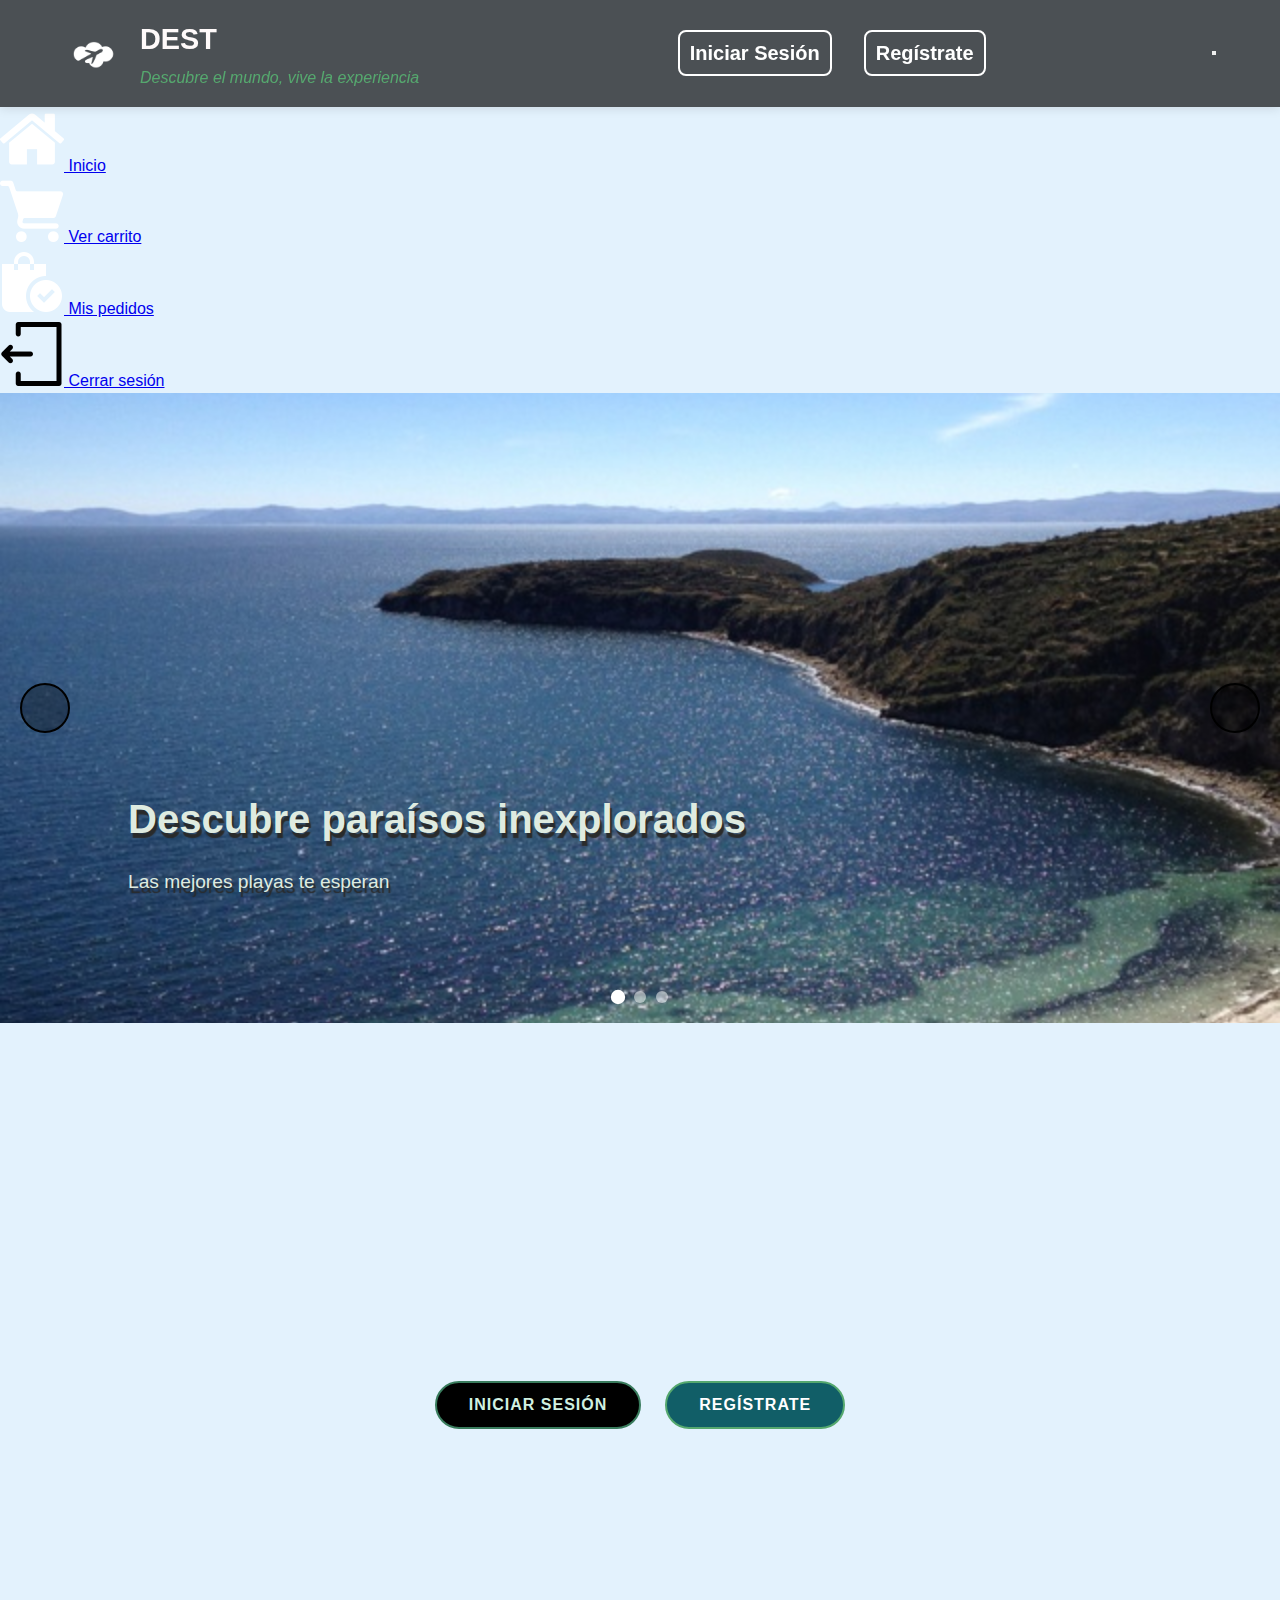
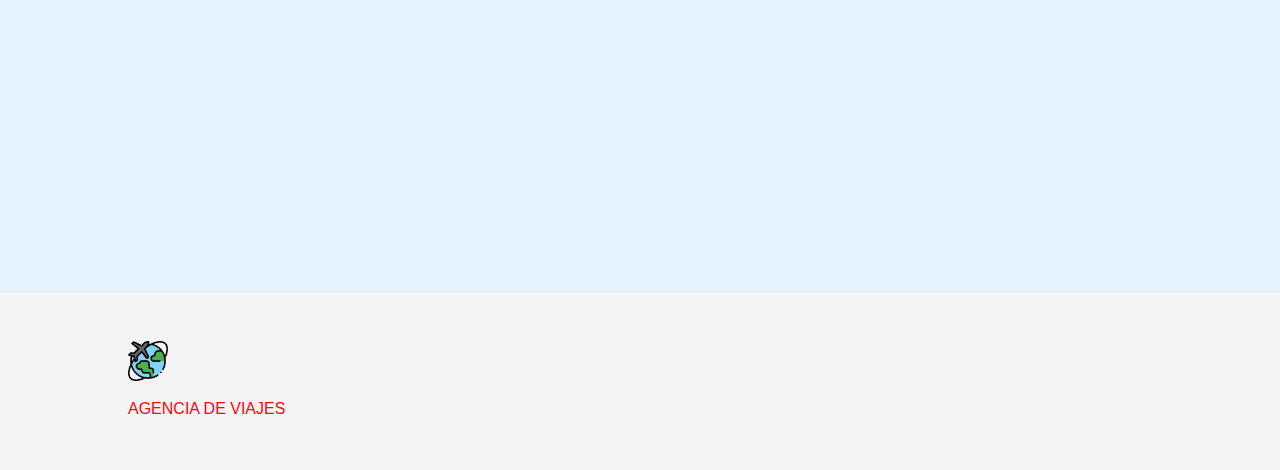
<file: index.html>
<!DOCTYPE html>
<html lang="en">

<head>
    <meta charset="UTF-8">
    <meta name="viewport" content="width=device-width, initial-scale=1.0">
    <title>Agencia de Turismo</title>
    <link rel="stylesheet" href="static/css/global.css">
    <link rel="stylesheet" href="static/css/styles.css">
    <script src="static/js/index.js"></script>
    <script src="static/js/menu.js"></script>
    <script src="static/js/menu-hamburguesa.js"></script>
    <link rel="icon" href="static/img/logo.png" type="image/x-icon">
</head>

<body>

    <header>
        <div class="logo-container">
            <img src="static/img/logo.png" alt="Logo" class="logo">
            <div class="slogan">
                <h1> DEST </h1>
                <p>Descubre el mundo, vive la experiencia</p>
            </div>
        </div>
        <nav>
            <ul id="nav-menu">
                <!-- Este contenido será reemplazado por JavaScript -->
            </ul>
        </nav>

        <!-- Botón Hamburguesa -->
        <button class="boton-hamburguesa" onclick="toggleMenu()">
            <div class="linea-hamburguesa"></div>
            <div class="linea-hamburguesa"></div>
            <div class="linea-hamburguesa"></div>
        </button>
    </header>


    <!-- Overlay para cerrar menú -->
    <div class="overlay-menu" onclick="cerrarMenu()"></div>

    <!-- Menú Móvil -->
    <div class="menu-movil">
        <ul>
            <li><a href="pages/productos.html"><img src="../static/img/encabezado-logueado/home.png" alt="home">
                    Inicio</a></li>
            <li><a href="pages/carrito.html"><img src="../static/img/encabezado-logueado/grocery-store.png"
                        alt="carrito"> Ver carrito</a></li>
            <li><a href="pages/ver-pedidos.html"><img src="../static/img/encabezado-logueado/bolsa-de-la-compra.png"
                        alt="pedidos"> Mis pedidos</a></li>
            <li><a class="cerrar-sesion" href="../index.html"><img src="../static/img/encabezado-logueado/salida.png"
                        alt="salir"> Cerrar sesión</a></li>
        </ul>
    </div>

    <!-- INDEX INVITADO -->
    <main>
        <section class="hero">
            <div class="slider-container">
                <div class="slider">
                    <div class="slide active">
                        <img src="static/img/Isla del Sol.jpg" alt="Playa paradisíaca">
                        <div class="slide-content">
                            <h2>Descubre paraísos inexplorados</h2>
                            <p>Las mejores playas te esperan</p>
                        </div>
                    </div>
                    <div class="slide">
                        <img src="static/img/descarga (27).jpg" Montañas majestuosas">
                        <div class="slide-content">
                            <h2>Aventuras en la montaña</h2>
                            <p>Explora paisajes impresionantes</p>
                        </div>
                    </div>
                    <div class="slide">
                        <img src="static/img/descarga (28).jpg" alt="Ciudad histórica">
                        <div class="slide-content">
                            <h2>Ciudades con historia</h2>
                            <p>Cultura y tradición en cada rincón</p>
                        </div>
                    </div>
                </div>
                <button class="slider-btn prev-btn"><i class="fas fa-chevron-left"></i></button>
                <button class="slider-btn next-btn"><i class="fas fa-chevron-right"></i></button>
                <div class="slider-dots">
                    <span class="dot active" data-index="0"></span>
                    <span class="dot" data-index="1"></span>
                    <span class="dot" data-index="2"></span>
                </div>
            </div>
        </section>

        <section class="welcome">
            <div class="welcome-content">
                <h2 class="section-title">Bienvenido a DEST la mejor agencia de viajes!! </h2>
                <p class="description">
                    En - nos dedicamos a crear experiencias de viaje inolvidables. Nuestro sistema
                    te permite planificar tus vacaciones de manera sencilla y personalizada, con acceso a los
                    mejores destinos, hoteles y actividades alrededor del mundo. Nuestro equipo de expertos
                    está listo para ayudarte a diseñar el viaje de tus sueños.
                </p>
                <div class="auth-buttons">
                    <button class="btn login-btn">Iniciar Sesión</button>
                    <button class="btn register-btn">Regístrate</button>
                </div>
            </div>
        </section>

        <!-- 12
        Panel exclusivo para usuarios
        <section id="panel-usuario" class="rol-section" style="display: none;">
            <h2>¡Hola viajero!</h2>
            <p>Podés ver tus pedidos, seguir explorando productos o planificar tu próxima aventura.</p>
        </section>

        Panel exclusivo para jefe de ventas
        <section id="panel-jefe" class="rol-section" style="display: none;">
            <h2>Panel de Jefe de Ventas</h2>
            <p>Desde aquí podés cargar productos nuevos, revisar pedidos y administrar tu cuenta.</p>
        </section> -->


        <section class="features">
            <div class="feature">
                <img src="static/img/tarjetas/viajar (1).png" alt="">
                <i class="fas fa-map-marked-alt"></i>
                <h3>Destinos Exclusivos</h3>
                <p>Accede a los lugares más increíbles del planeta.</p>
            </div>
            <div class="feature">
                <img src="static/img/tarjetas/mejor-precio (1).png" alt="">
                <i class="fas fa-percent"></i>
                <h3>Mejores Precios</h3>
                <p>Garantizamos las tarifas más competitivas.</p>
            </div>
            <div class="feature">
                <img src="static/img/tarjetas/servicio-al-cliente (1).png" alt="">
                <i class="fas fa-headset"></i>
                <h3>Atención 24/7</h3>
                <p>Estamos para ayudarte en cualquier momento.</p>
            </div>
        </section>
    </main>

    <footer>
        <div class="footer-content">
            <div class="footer-logo">
                <img src="static/img/tarjetas/viajar (1).png" alt="Logo" class="logo-small">
                <p>AGENCIA DE VIAJES </p>
            </div>

        </div>
    </footer>

    <!-- Modal de inicio de sesión -->
    <div class="modal" id="login-modal">
        <div class="modal-content">
            <span class="close-modal">&times;</span>
            <h2>Iniciar Sesión</h2>
            <form class="auth-form">
                <div class="form-group">
                    <label for="email">Correo electrónico</label>
                    <input type="email" id="email" required>
                </div>
                <div class="form-group">
                    <label for="password">Contraseña</label>
                    <input type="password" id="password" required>
                </div>
                <button type="submit" class="btn submit-btn">Entrar</button>
                <p class="form-footer">¿No tienes cuenta? <a href="#" id="show-register">Regístrate</a></p>
            </form>
        </div>
    </div>

    <!-- Modal de registro -->
    <div class="modal" id="register-modal">
        <div class="modal-content">
            <span class="close-modal">&times;</span>
            <h2>Crear Cuenta</h2>
            <form class="auth-form">
                <div class="form-group">
                    <label for="reg-name">Nombre completo</label>
                    <input type="text" id="reg-name" required>
                </div>
                <div class="form-group">
                    <label for="reg-email">Correo electrónico</label>
                    <input type="email" id="reg-email" required>
                </div>
                <div class="form-group">
                    <label for="reg-password">Contraseña</label>
                    <input type="password" id="reg-password" required>
                </div>
                <div class="form-group">
                    <label for="reg-confirm">Confirmar contraseña</label>
                    <input type="password" id="reg-confirm" required>
                </div>
                <button type="submit" class="btn submit-btn">Registrarse</button>
                <p class="form-footer">¿Ya tienes cuenta? <a href="#" id="show-login">Inicia sesión</a></p>
            </form>
        </div>
    </div>

    <script src="static/js/index.js"></script>


</body>

</html>
</file>
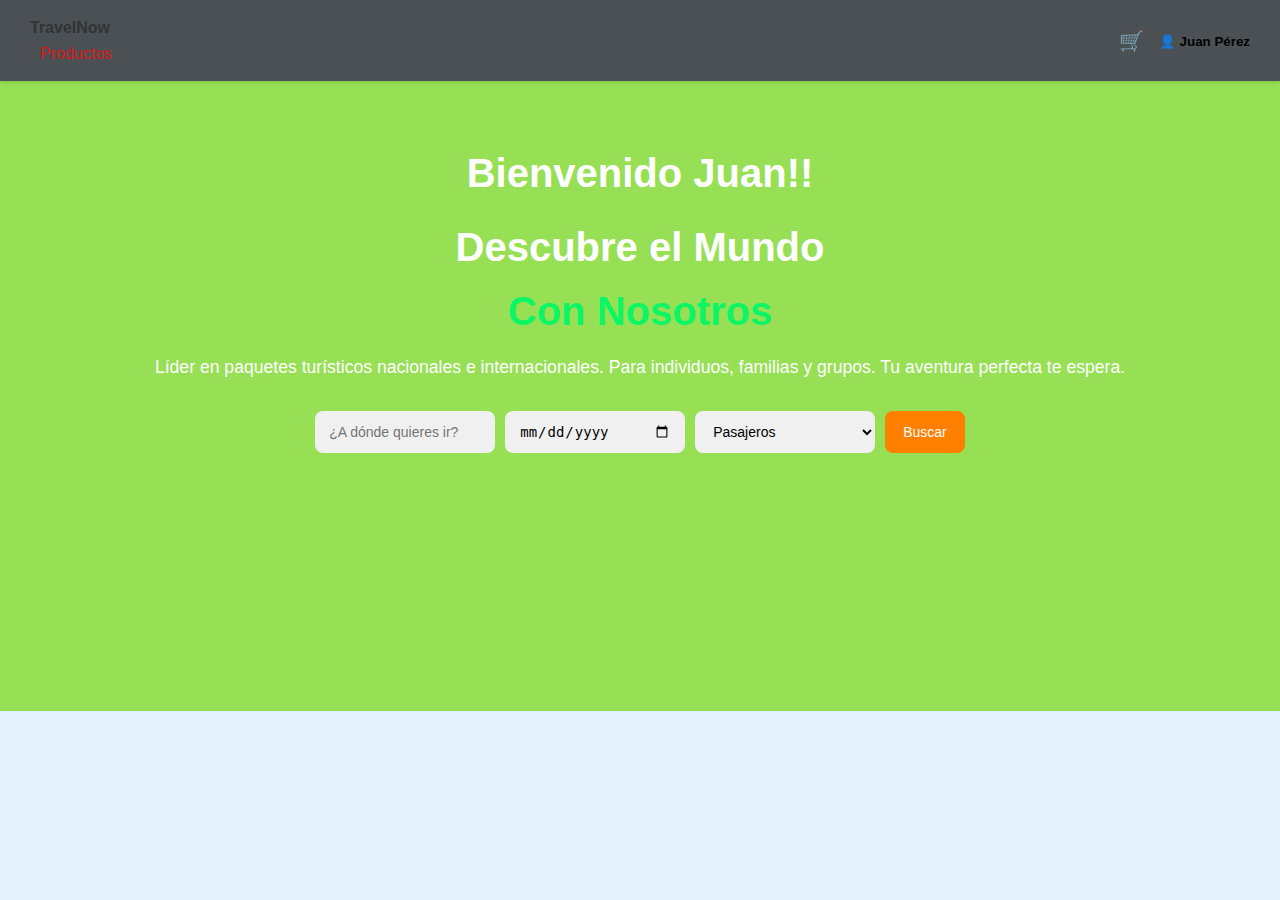
<file: pages/login.html>
<!DOCTYPE html>
<html lang="es">

<head>
    <meta charset="UTF-8" />
    <meta name="viewport" content="width=device-width, initial-scale=1.0" />
    <title>Usuario logueado</title>
    <link rel="stylesheet" href="../static/css/global.css" />
    <link rel="stylesheet" href="../static/css/styles.css" />
    <link rel="stylesheet" href="../static/css/logueado.css" />
</head>

<body>
    <!-- Navegación superior -->
    <header class="navbar">
        <div class="nav-left">
            <strong>TravelNow</strong>
            <nav>
                <a href="productos.html">Productos</a>
            </nav>
        </div>
        <div class="nav-right">
            <a href="carrito.html" class="icon">🛒</a>
            <div class="dropdown">
                <button class="dropbtn">👤 Juan Pérez</button>
                <div class="dropdown-content">
                    <p><strong>Juan Pérez</strong><br><small>juan@email.com</small></p>
                    <a href="pedidos.html">Mis Pedidos</a>
                    <a href="usuario.html">👤 Mi Perfil</a>
                    <a href="index.html" class="cerrar-sesion">↩️ Cerrar Sesión</a>
                </div>
            </div>
        </div>
    </header>

    <!-- Sección principal -->
    <main>
        <section class="hero">
            <h1>Bienvenido Juan!!</h1>
            <h1>Descubre el Mundo<br><span class="amarillo">Con Nosotros</span></h1>
            <p>Líder en paquetes turísticos nacionales e internacionales. Para individuos, familias y grupos. Tu
                aventura
                perfecta te espera.</p>

            <div class="buscador">
                <input type="text" placeholder="¿A dónde quieres ir?" />
                <input type="date" />
                <select>
                    <option>Pasajeros</option>
                    <option>1(individual)</option>
                    <option>2</option>
                    <option>3</option>
                    <option>familia (4-6)</option>
                    <option>grupo (7+)</option>
                </select>
                <button>Buscar</button>
            </div>
        </section>
    </main>
</body>

</html>
</file>
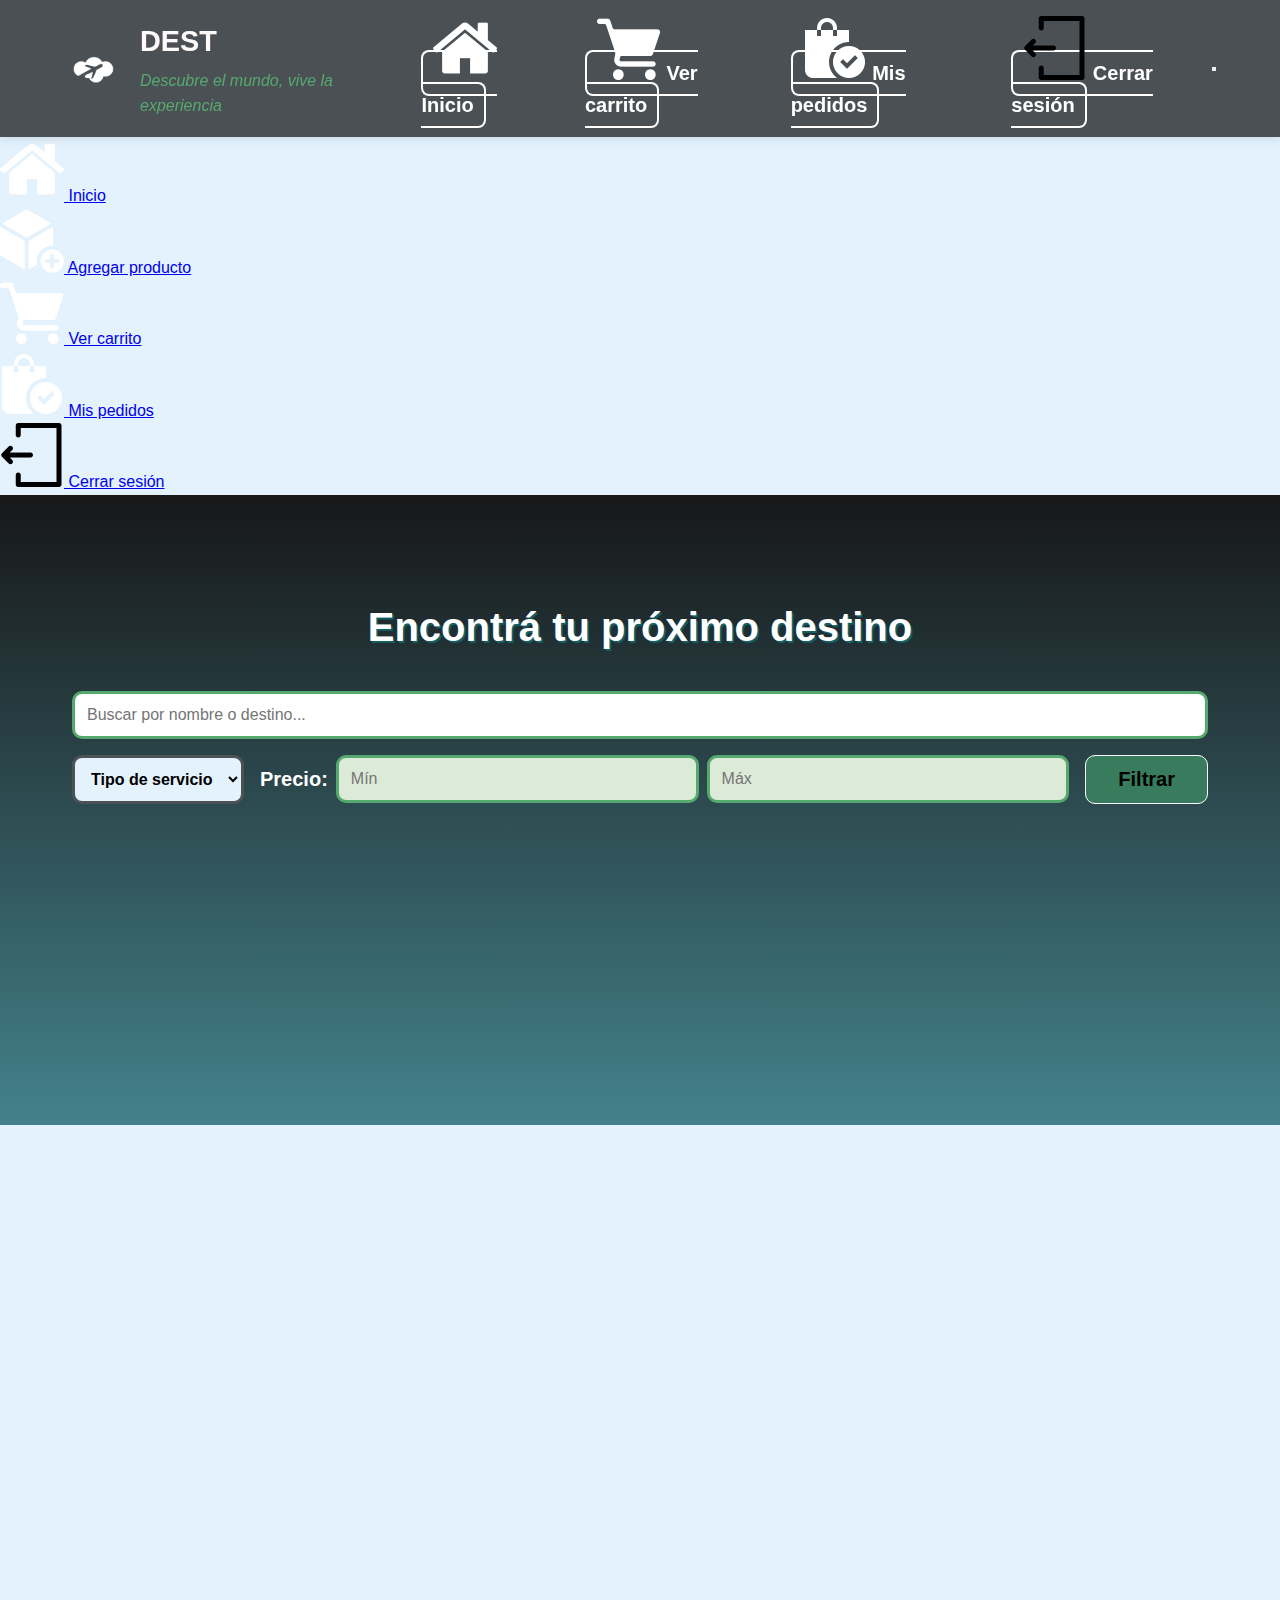
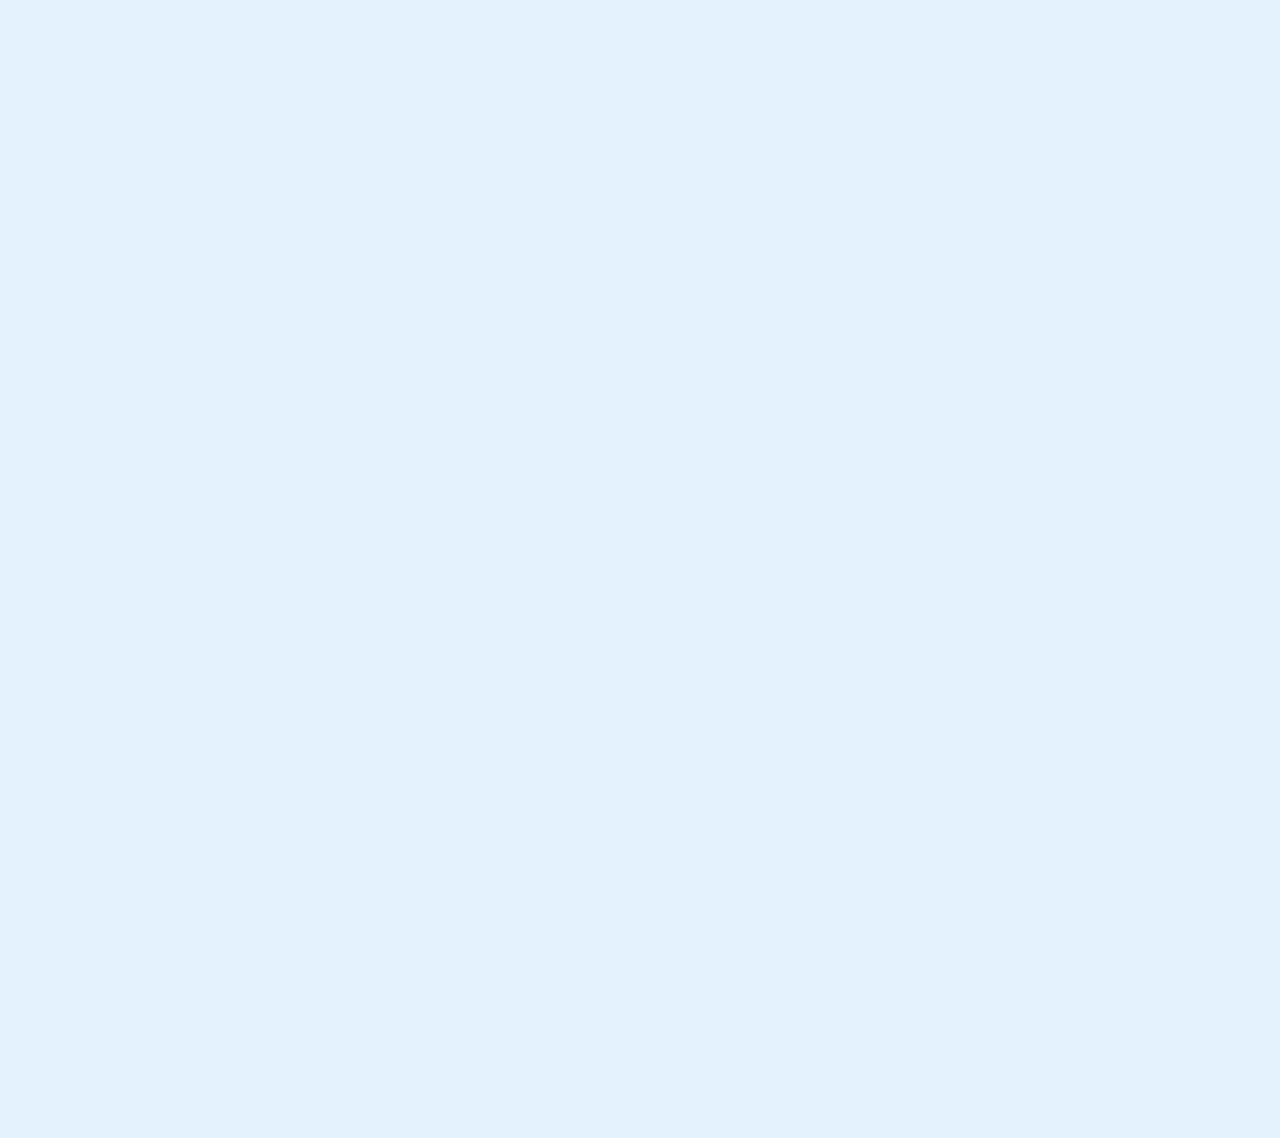
<file: pages/productos.html>
<!DOCTYPE html>
<html lang="en">

<head>
    <meta charset="UTF-8">
    <meta name="viewport" content="width=device-width, initial-scale=1.0">
    <title>Productos vista usuario</title>
    <link rel="stylesheet" href="../static/css/productos.css">
    <link rel="stylesheet" href="../static/css/global.css">
    <script src="../static/js/index.js"></script>
    <link rel="icon" href="static/img/logo.png" type="image/x-icon">
    <script src="../static/js/menu-hamburguesa.js"></script>
</head>

<body>
    <!-- Encabezado -->
    <header>
        <div class="logo-container">
            <img src="../static/img/logo.png" alt="Logo" class="logo">
            <div class="slogan">
                <h1> DEST </h1>
                <p>Descubre el mundo, vive la experiencia</p>
            </div>
        </div>

        <nav>
            <ul class="menu-navegacion">
                <li> <a href="../pages/productos.html"> <img src="../static/img/encabezado-logueado/home.png"
                            alt="home"> Inicio</a></li>
                <li><a href="../pages/carrito.html"> <img src="../static/img/encabezado-logueado/grocery-store.png"
                            alt="home"> Ver carrito</a></li>
                <li><a href="../pages/ver-pedidos.html"> <img
                            src="../static/img/encabezado-logueado/bolsa-de-la-compra.png" alt="home"> Mis pedidos</a>
                </li>
                <li> <a class="cerrar-sesion" href="../index.html"> <img
                            src="../static/img/encabezado-logueado/salida.png" alt="home"> Cerrar sesión</a></li>
            </ul>
        </nav>

        <!-- Botón Hamburguesa -->
        <button class="boton-hamburguesa" onclick="toggleMenu()">
            <div class="linea-hamburguesa"></div>
            <div class="linea-hamburguesa"></div>
            <div class="linea-hamburguesa"></div>
        </button>
    </header>
    <!-- Overlay para cerrar menú -->
    <div class="overlay-menu" onclick="cerrarMenu()"></div>

    <!-- Menú Móvil -->
    <div class="menu-movil">
        <ul>
            <li><a href="../pages/productos.html"><img src="../static/img/encabezado-logueado/home.png" alt="home">
                    Inicio</a></li>
            <li><a href="../pages/cargar-productos.html"><img
                        src="../static/img/encabezado-logueado/agregar-paquete.png" alt="carrito"> Agregar producto</a>
            </li>
            <li><a href="pages/carrito.html"><img src="../static/img/encabezado-logueado/grocery-store.png"
                        alt="carrito"> Ver carrito</a></li>
            <li><a href="../pages/ver-pedidos.html"><img src="../static/img/encabezado-logueado/bolsa-de-la-compra.png"
                        alt="pedidos"> Mis pedidos</a></li>
            <li><a class="cerrar-sesion" href="../index.html"><img src="../static/img/encabezado-logueado/salida.png"
                        alt="salir"> Cerrar sesión</a></li>
        </ul>
    </div>

    <!-- Banner con buscador y filtros -->
    <section class="banner">
        <div class="contenedor-banner">
            <h1>Encontrá tu próximo destino</h1>
            <div class="busqueda-filtros">
                <div class="fila-busqueda">
                    <input type="text" class="entrada-busqueda" placeholder="Buscar por nombre o destino...">
                </div>
                <div class="fila-busqueda">
                    <select class="selector-filtro">
                        <option value="">Tipo de servicio</option>
                        <option value="estadia">Estadía</option>
                        <option value="vuelo">Vuelo</option>
                        <option value="auto">Excursiones</option>
                        <option value="auto">Auto</option>
                        <option value="auto">Translados</option>
                        <option value="todo-incluido">Todo incluido</option>
                    </select>
                    <div class="grupo-precio">
                        <label>Precio:</label>
                        <input type="number" class="entrada-precio" placeholder="Mín" min="0">
                        <input type="number" class="entrada-precio" placeholder="Máx" min="0">
                    </div>
                    <button class="boton-filtrar">Filtrar</button>
                </div>
            </div>
        </div>
    </section>

    <main>
        <h2 class="titulo-productos section-title">Nuestros Paquetes de Viaje</h2>
        <div class="grid-productos">

            <div class="tarjeta-producto feature">
                <div class="contenido-producto">
                    <span class="CODIGO">COD-123</span>
                    <h3 class="nombre-producto">Escapada a Bariloche</h3>
                    <span class="tipo-producto">Todo incluido</span> 
                    <p class="descripcion-producto description">Disfruta de 5 días y 4 noches en el corazón de la
                        Patagonia. Incluye
                        alojamiento en hotel 4 estrellas, desayuno, excursiones al Cerro Catedral y navegación por el
                        Lago Nahuel Huapi.</p>
                    <div class="precio-producto">$89.500</div>
                </div>
                <button class="boton-agregar"><img src="../static/img/encabezado-logueado/grocery-store.png"
                        alt="comprar"></button>
            </div>

            <div class="tarjeta-producto feature">
                <div class="contenido-producto">
                    <span class="CODIGO">COD-123</span>
                    <h3 class="nombre-producto">Buenos Aires City Tour</h3>
                    <span class="tipo-producto">Estadía</span> <span class="tipo-producto">Vuelo </span>
                    <p class="descripcion-producto description">3 días y 2 noches en la capital argentina. Hotel
                        céntrico, city tour
                        por los barrios más emblemáticos, show de tango y cena en Puerto Madero.</p>
                    <div class="precio-producto">$45.200</div>
                </div>
                <button class="boton-agregar"><img src="../static/img/encabezado-logueado/grocery-store.png"
                        alt="comprar"></button>
            </div>

            <div class="tarjeta-producto feature">
                <div class="contenido-producto">
                    <span class="CODIGO">COD-123</span>
                    <h3 class="nombre-producto">Vuelo a Miami</h3>
                    <span class="tipo-producto">Vuelo</span>
                    <p class="descripcion-producto description">Vuelo directo Buenos Aires - Miami. Incluye equipaje de
                        mano y
                        bodega. Salidas todos los días de la semana. Válido por 6 meses.</p>
                    <div class="precio-producto">$125.800</div>
                </div>
                <button class="boton-agregar"><img src="../static/img/encabezado-logueado/grocery-store.png"
                        alt="comprar"></button>
            </div>

            <div class="tarjeta-producto feature">
                <div class="contenido-producto">
                    <span class="CODIGO">COD-123</span>
                    <h3 class="nombre-producto">Alquiler Auto Mendoza</h3>
                    <span class="tipo-producto">Auto</span>
                    <p class="descripcion-producto description">Alquiler de auto compacto por 7 días en Mendoza. Incluye
                        seguro
                        completo, GPS y asistencia 24hs. Ideal para recorrer las bodegas de la región.</p>
                    <div class="precio-producto">$28.900</div>
                </div>
                <button class="boton-agregar"><img src="../static/img/encabezado-logueado/grocery-store.png"
                        alt="comprar"></button>
            </div>

            <div class="tarjeta-producto feature">
                <div class="contenido-producto">
                    <span class="CODIGO">COD-123</span>
                    <h3 class="nombre-producto">Cataratas del Iguazú</h3>
                    <span class="tipo-producto">Todo incluido</span>
                    <p class="descripcion-producto description">4 días y 3 noches visitando las majestuosas Cataratas.
                        Incluye
                        vuelos, hotel, todas las comidas, excursiones al lado argentino y brasileño, y paseo en lancha.
                    </p>
                    <div class="precio-producto">$67.300</div>
                </div>
                <button class="boton-agregar"><img src="../static/img/encabezado-logueado/grocery-store.png"
                        alt="comprar"></button>
            </div>

            <div class="tarjeta-producto feature">
                <div class="contenido-producto">
                    <span class="CODIGO">COD-123</span>
                    <h3 class="nombre-producto">Salta y Jujuy Mágico</h3>
                    <span class="tipo-producto">Estadía</span>
                    <p class="descripcion-producto description">6 días explorando el norte argentino. Visita a la
                        Quebrada de
                        Humahuaca, Salinas Grandes, Purmamarca y Tilcara. Incluye alojamiento y desayunos.</p>
                    <div class="precio-producto">$52.700</div>
                </div>
                <button class="boton-agregar"><img src="../static/img/encabezado-logueado/grocery-store.png"
                        alt="comprar"></button>
            </div>

            <div class="tarjeta-producto feature">
                <div class="contenido-producto">
                    <span class="CODIGO">COD-123</span>
                    <h3 class="nombre-producto">Vuelo a Europa</h3>
                    <span class="tipo-producto">Vuelo</span>
                    <p class="descripcion-producto description">Vuelo Buenos Aires - Madrid con escala. Incluye equipaje
                        completo.
                        Múltiples fechas disponibles. Conexiones a principales ciudades europeas.</p>
                    <div class="precio-producto">$198.500</div>
                </div>
                <button class="boton-agregar"><img src="../static/img/encabezado-logueado/grocery-store.png"
                        alt="comprar"></button>
            </div>

            <div class="tarjeta-producto feature">
                <div class="contenido-producto">
                    <span class="CODIGO">COD-123</span>
                    <h3 class="nombre-producto">Ushuaia Fin del Mundo</h3>
                    <span class="tipo-producto">Todo incluido</span>
                    <p class="descripcion-producto description">5 días en la ciudad más austral del mundo. Navegación
                        por el Canal
                        Beagle, Tren del Fin del Mundo, Parque Nacional Tierra del Fuego y avistaje de pingüinos.</p>
                    <div class="precio-producto">$78.400</div>
                </div>
                <button class="boton-agregar"><img src="../static/img/encabezado-logueado/grocery-store.png"
                        alt="comprar"></button>
            </div>

        </div>
    </main>

    <footer>

    </footer>

</body>

</html>
</file>
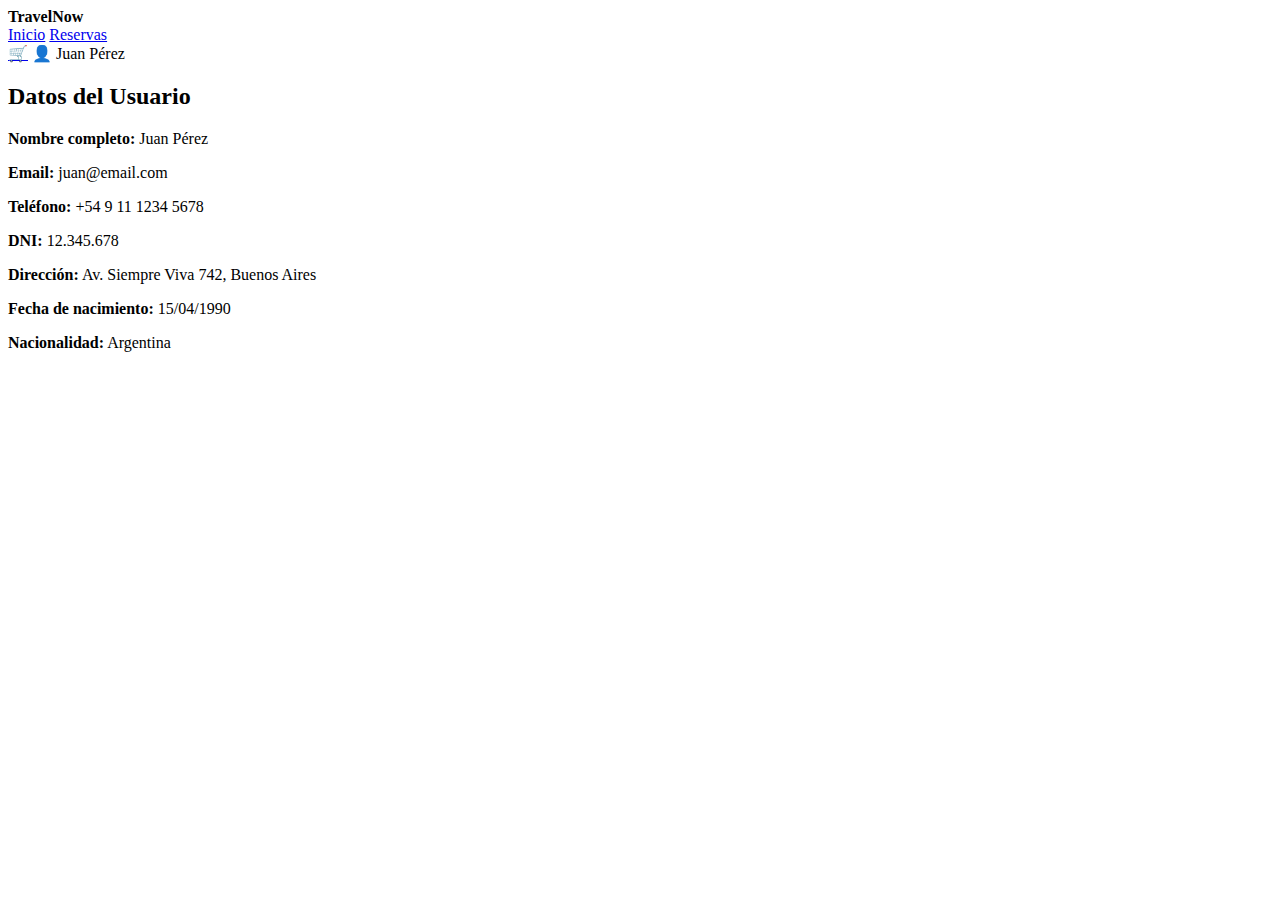
<file: pages/usuario.html>
<!DOCTYPE html>
<html lang="en">

<head>
    <meta charset="UTF-8">
    <meta name="viewport" content="width=device-width, initial-scale=1.0">
    <title>no es necesario</title>
</head>

<body>
    <header class="navbar">
        <div class="nav-left">
            <strong>TravelNow</strong>
            <nav>
                <a href="index.html">Inicio</a>
                <a href="#">Reservas</a>
            </nav>
        </div>
        <div class="nav-right">
            <a href="#" class="icon">🛒</a>
            <span class="usuario">👤 Juan Pérez</span>
        </div>
    </header>

    <main class="perfil">
        <h2>Datos del Usuario</h2>
        <div class="perfil-contenido">
            <p><strong>Nombre completo:</strong> Juan Pérez</p>
            <p><strong>Email:</strong> juan@email.com</p>
            <p><strong>Teléfono:</strong> +54 9 11 1234 5678</p>
            <p><strong>DNI:</strong> 12.345.678</p>
            <p><strong>Dirección:</strong> Av. Siempre Viva 742, Buenos Aires</p>
            <p><strong>Fecha de nacimiento:</strong> 15/04/1990</p>
            <p><strong>Nacionalidad:</strong> Argentina</p>
        </div>
    </main>
</body>

</html>
</file>
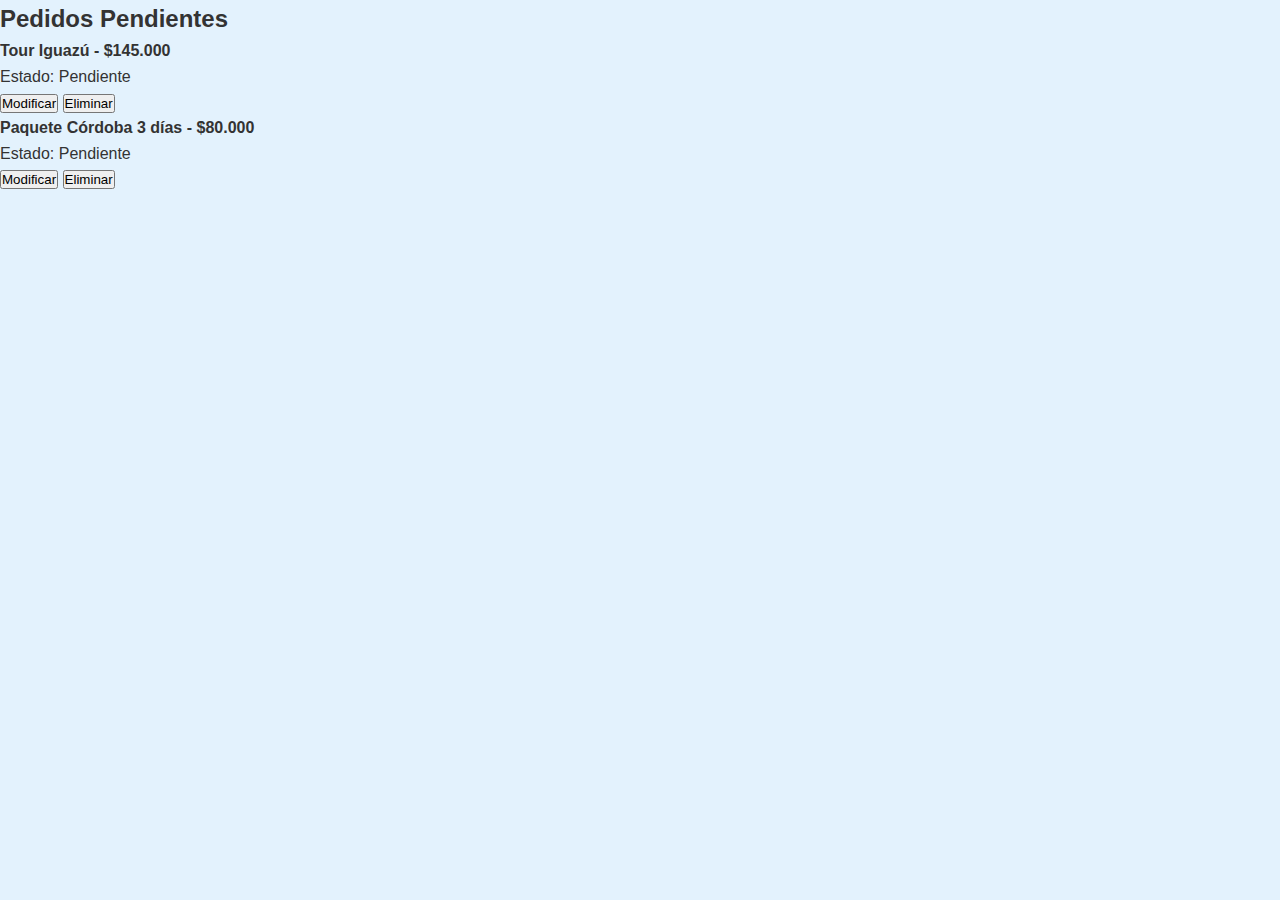
<file: pages/ver-pedidos.html>
<!DOCTYPE html>
<html lang="es">

<head>
    <meta charset="UTF-8">
    <title>Pedidos Pendientes de Usuario</title>
    <link rel="stylesheet" href="../static/css/global.css">
</head>

<body>
    <h2>Pedidos Pendientes</h2>
    <ul class="pedidos">
        <li>
            <strong>Tour Iguazú - $145.000</strong><br>
            Estado: Pendiente<br>
            <button>Modificar</button>
            <button>Eliminar</button>
        </li>
        <li>
            <strong>Paquete Córdoba 3 días - $80.000</strong><br>
            Estado: Pendiente<br>
            <button>Modificar</button>
            <button>Eliminar</button>
        </li>
    </ul>
</body>

</html>
</file>
<file: static/css/global.css>
:root {
  --primary-color: #55a86e;
  --secondary-color: #4ecdc4;
  --accent-color: #ffe66d;
  --dark-color: #4caf50;
  /* --light-color: #b3e20b; */
  --transition: all 0.3s ease;
}


* {
    margin: 0;
    padding: 0;
    box-sizing: border-box;
}

body {
    font-family: Arial, Helvetica, sans-serif;
    line-height: 1.6;
    color: #333;
    background-color: var(--light-color);
    overflow-x: hidden;
    background-color: #e3f2fd;
}

/* Header y navegación */
header {
    display: flex;
    justify-content: space-between;
    align-items: center;
    padding: 1rem 5%;
    background-color: #000000ab;
    box-shadow: 0 2px 10px rgba(0, 0, 0, 0.1);
    position: sticky;
    top: 0;
    z-index: 100;

}

.logo-container {
    display: flex;
    align-items: center;
}

.logo {
    width: 60px;
    height: 60px;
    object-fit: contain;
    margin-right: 1rem;
    animation: pulse 2s infinite;
}

@keyframes pulse {
    0% {
        transform: scale(1);
    }

    50% {
        transform: scale(1.05);
    }

    100% {
        transform: scale(1);
    }
}

.slogan h1 {
    color: #fffafa;
    font-size: 1.8rem;
    margin-bottom: 0.2rem;

}

.slogan p {
    color: var(--primary-color);
    font-size: 1rem;
    font-style: italic;
}

nav ul {
    display: flex;
    list-style: none;
}

nav ul li {
    margin-left: 2rem;

}

nav ul li a {
    text-decoration: none;
    color: #ffffff;
    transition: var(--transition);
    position: relative;
    font-size: 20px;
    font-weight: 700;
    border: 2px solid #ffffff;
    border-radius: 8px;
    padding: 10px;

}

nav ul li a:hover {
    color: #4caf50;
    border: 2px solid #d0f0e0;

}
</file>
<file: static/css/logueado.css>
/* Navbar */
.navbar {

    justify-content: space-between;
    padding: 15px 30px;
    box-shadow: 0 2px 4px rgba(0, 0, 0, 0.1);
}

.nav-left nav a {
    margin: 0 10px;
    text-decoration: none;
    color: #d61b1b;
}

.nav-right {
    display: flex;
    align-items: center;
    gap: 15px;
}

.icon {
    font-size: 20px;
    text-decoration: none;
}

.dropbtn {
    background: none;
    border: none;
    cursor: pointer;
    font-weight: bold;
}

.dropdown {
    position: relative;
    display: inline-block;
}

.dropdown-content {
    display: none;
    position: absolute;
    right: 0;
    background-color: #fff;
    min-width: 200px;
    box-shadow: 0px 8px 16px rgba(0, 0, 0, 0.2);
    padding: 10px;
    z-index: 1;
    border-radius: 8px;
}

.dropdown:hover .dropdown-content {
    display: block;
}

.dropdown-content a {
    display: block;
    text-decoration: none;
    padding: 8px 0;
    color: #333;
}

.cerrar-sesion {
    color: red;
    font-weight: bold;
}

/* Hero */
.hero {
    background: linear-gradient( #97df54);
    color: white;
    text-align: center;
    padding: 60px 20px;
}

.hero h1 {
    font-size: 2.5rem;
    margin-bottom: 10px;
}

.hero .amarillo {
    color: #0cf565;
}

.hero p {
    margin-bottom: 30px;
    font-size: 1.1rem;
}

.buscador {
    display: flex;
    justify-content: center;
    gap: 10px;
    flex-wrap: wrap;
}

.buscador input, .buscador select {
  padding: 12px 14px;
  border: none;
  border-radius: 8px;
  width: 180px;
  background-color: #f0f0f0;
  outline: none;
  font-size: 14px;
  transition: background-color 0.3s;
}

.buscador input:focus, .buscador select:focus {
  background-color: #e2e2e2;
}

.buscador button {
  background-color: #ff7f00;
  color: white;
  border: none;
  padding: 12px 18px;
  border-radius: 8px;
  font-size: 14px;
  cursor: pointer;
  transition: background-color 0.3s;
}

.buscador button:hover {
  background-color: #e46d00;
}


/* Perfil */
.perfil {
    padding: 40px;
    max-width: 700px;
    margin: auto;
    background: white;
    border-radius: 12px;
    box-shadow: 0 4px 8px rgba(0, 0, 0, 0.1);
    margin-top: 30px;
}

.perfil h2 {
    margin-bottom: 20px;
    color: #001f91;
}

.perfil-contenido p {
    margin: 10px 0;
}

/* --- RESPONSIVE --- */
@media (max-width: 768px) {
  .navbar {
    flex-direction: column;
    align-items: flex-start;
    padding: 10px;
  }

  .nav-left, .nav-right {
    flex-direction: column;
    align-items: flex-start;
    gap: 10px;
  }

  .nav-left nav {
    flex-direction: column;
    gap: 5px;
  }

  .hero h1 {
    font-size: 32px;
    text-align: center;
  }

  .hero h2 {
    font-size: 20px;
    text-align: center;
  }

  .buscador {
    flex-direction: column;
    align-items: stretch;
    gap: 10px;
  }

  .buscador input,
  .buscador select,
  .buscador button {
    width: 100%;
  }

  .perfil-contenido {
    padding: 20px 10px;
  }
}

@media (max-width: 480px) {
  .hero h1 {
    font-size: 26px;
  }

  .hero h2 {
    font-size: 16px;
  }

  .navbar, .nav-left nav, .nav-right {
    font-size: 14px;
  }

  .buscador input,
  .buscador select,
  .buscador button {
    font-size: 14px;
    padding: 10px;
  }
}
</file>
<file: static/css/productos.css>
* {
    margin: 0;
    padding: 0;
    box-sizing: border-box;
}



/* Banner */
.banner {
    background: linear-gradient(#171718, #115e67c2);
    /* background-size: cover; */
    background-position: center;
    color: white;
    text-align: center;
}

.contenedor-banner {
    max-width: 1200px;
    height: 70vh;
    margin: 0 auto;
    padding: 100px 2rem;
}

.banner h1 {
    font-size: 2.5rem;
    margin-bottom: 2rem;
    text-shadow: 2px 2px 0px #115e67;
}


.fila-busqueda {
    display: flex;
    gap: 1rem;
    margin-bottom: 1rem;
    flex-wrap: wrap;
    align-items: center;
    font-size: 20px;
}

.entrada-busqueda,
.entrada-precio {
    padding: 0.75rem;
    border: 3px solid #55a86e;
    border-radius: 10px;
    font-size: 1rem;
    flex: 1;
    min-width: 200px;
    outline: none;
}

.selector-filtro {
    padding: 0.75rem;
    border: 3px solid #000000a9;
    background-color: #e3f2fd;
    border-radius: 10px;
    font-size: 1rem;
    outline: none;
    font-weight: bold;
}

.grupo-precio {
    font-weight: bold;
    display: flex;
    gap: 0.5rem;
    align-items: center;
    flex: 1;
}

.entrada-precio {
    flex: 1;
    min-width: 80px;
    background-color: #dcebd7;
    outline: none;
}

.boton-filtrar {
    font-weight: bold;
    background: #397c5d;
    color: rgb(0, 0, 0);
    padding: 0.75rem 2rem;
    border: 1px solid #ffff;
    border-radius: 10px;
    font-size: 20px;
    cursor: pointer;
    transition: background-color 0.3s ease;
    min-width: 120px;
}

.boton-filtrar:hover {
    background: #55a86e;
    color: #ffffff;
    box-shadow: 4px -4px 25px rgba(203, 233, 197, 0.562);

}


/* Contenido principal */
.grid-productos {
    display: grid;
    grid-template-columns: repeat(auto-fit, minmax(350px, 1fr));
    gap: 2rem;
    margin: 20px;
}

.tarjeta-producto {
    background: #fafafa;
    border-radius: 10px;
    padding: 1.5rem;
    box-shadow: -6px 6px 2px #0720146c;
    transition: transform 0.3s ease, box-shadow 0.3s ease;
    display: flex;
    flex-direction: column;
    justify-content: space-between;
    border: 2px solid #115e67;
}

.tarjeta-producto:hover {
    transform: translateY(-5px);
    box-shadow: 0 10px 3px #0720143a;
}

.contenido-producto {
    padding: 10px;
    border-radius: 10px;

}

.nombre-producto {
    font-size: 20px;
    font-weight: bold;
    color: #000000;
    margin-bottom: 0.5rem;
}

.tipo-producto {
    background: #115e67;
    color: white;
    padding: 0.5rem 0.5rem;
    border-radius: 10px;
    font-size: 15px;
    display: inline-block;
    margin-bottom: 1rem;
}

.descripcion-producto {
    color: #000000;
    margin-bottom: 1rem;
    font-size: 18px;
    line-height: 1.5;
}

.precio-producto {
    font-size: 1.5rem;
    font-weight: bold;
    color: #069636;
    margin-bottom: 1rem;
}

.boton-agregar {
    background: #55a86e;
    border: 2px solid #000000;
    color: white;
    padding: 0.35rem 1.5rem;
    border-radius: 5px;
    cursor: pointer;
    transition: background-color 0.3s ease;
    width: 100%;
    margin-top: auto;
}

.boton-agregar img {
    max-width: 25px;
}

.boton-agregar:hover {
    background: #020202;
    border: 2px solid #55a86e;
}

.titulo-productos {
    margin-top: 5rem;
    margin-bottom: 2rem;
    text-align: center;
    font-size: 2.5rem;
    color: var(--dark-color);
    position: relative;
    display: block;
    width: fit-content;
    margin-left: auto;
    margin-right: auto;
}

.titulo-productos::after {
    content: "";
    position: absolute;
    width: 100%; /* o una cantidad específica */
    height: 3px;
    background-color: var(--primary-color);
    bottom: -1px;
    left: 0;
}


/* Responsive */
@media (max-width: 768px) {
    .contenedor-encabezado {
        flex-direction: column;
        text-align: center;
    }

    .menu-navegacion {
        justify-content: center;
    }

    .banner h1 {
        font-size: 2rem;
    }

    .fila-busqueda {
        flex-direction: column;
    }

    .entrada-busqueda,
    .select-filtro,
    .grupo-precio {
        min-width: 100%;
    }

    .grilla-productos {
        grid-template-columns: 1fr;
    }
}
</file>
<file: static/css/styles.css>
/* Variables y reset */
:root {
  /* boton registrar y linea */
  --primary-color: #55a86e;
   /* titulos texto */
  --dark-color: #115e67; 
  /* --light-color: #b3e20b; */
  --transition: all 0.3s ease;
}

/* Slider */
.hero {
  position: relative;
  height: 70vh;
  overflow: hidden;
}

.slider-container {
  position: relative;
  height: 100%;
  width: 100%;
}

.slider {
  height: 100%;
  width: 100%;
  position: relative;
}

.slide {
  position: absolute;
  top: 0;
  left: 0;
  width: 100%;
  height: 100%;
  opacity: 0;
  transition: opacity 1s ease;
}

.slide.active {
  opacity: 1;
}

.slide img {
  width: 100%;
  height: 100%;
  object-fit: cover;
}

.slide-content {
  position: absolute;
  bottom: 20%;
  left: 10%;
  color: #dfebe0;
  max-width: 50%;
  text-shadow: 2px 5px 1px rgba(41, 41, 40, 0.966);
  animation: fadeInUp 1s ease;
}

@keyframes fadeInUp {
  from {
    opacity: 0;
    transform: translateY(20px);
  }
  to {
    opacity: 1;
    transform: translateY(0);
  }
}

.slide-content h2 {
  font-size: 2.5rem;
  margin-bottom: 1rem;
}

.slide-content p {
  font-size: 1.2rem;
}

.slider-btn {
  position: absolute;
  top: 50%;
  transform: translateY(-50%);
  background-color: rgba(0, 0, 0, 0.3);
  color: white;
  border: none;
  width: 50px;
  height: 50px;
  border-radius: 50%;
  font-size: 1.2rem;
  cursor: pointer;
  transition: var(--transition);
  z-index: 10;
  border: 2px solid #000000;
}

.slider-btn:hover {
  background-color: #237f538c;
}

.prev-btn {
  left: 20px;
}

.next-btn {
  right: 20px;
}

.slider-dots {
  position: absolute;
  bottom: 20px;
  left: 50%;
  transform: translateX(-50%);
  display: flex;
  z-index: 10;
}

.dot {
  width: 12px;
  height: 12px;
  background-color: rgba(255, 255, 255, 0.5);
  border-radius: 50%;
  margin: 0 5px;
  cursor: pointer;
  transition: var(--transition);
}

.dot.active {
  background-color: white;
  transform: scale(1.2);
}

/* Sección de bienvenida */
.welcome {
  padding: 5rem 10%;
  text-align: center;
}

.section-title {
  font-size: 2.5rem;
  color: var(--dark-color);
  margin-bottom: 1.5rem;
  position: relative;
  display: inline-block;
}

.section-title::after {
  content: "";
  position: absolute;
  width: 50%;
  height: 3px;
  background-color: var(--primary-color);
  bottom: -10px;
  left: 25%;
}

.description {
  max-width: 800px;
  margin: 0 auto 2.5rem;
  font-size: 1.3rem;
  line-height: 1.8;
}

.auth-buttons {
  display: flex;
  justify-content: center;
  gap: 1.5rem;
}

.btn {
  padding: 0.8rem 2rem;
  border: none;
  border-radius: 30px;
  font-size: 1rem;
  font-weight: 600;
  cursor: pointer;
  transition: var(--transition);
  text-transform: uppercase;
  letter-spacing: 1px;
}

.login-btn {
  background-color: #000;
  color: #d0f0e0;
  border: 2px solid #397c5d;
}

.login-btn:hover {
  background-color: #ebfff6;
  transform: translateY(-3px);
  box-shadow: 0 6px 7px rgba(21, 40, 43, 0.3);
  color: #000000;
}

.register-btn {
  background-color: var(--dark-color);
  color: white;
  border: 2px solid var(--primary-color);
}

.register-btn:hover {
  background-color: #000000;
  transform: translateY(-3px);
  box-shadow: 0 5px 15px #d0f0e0;
  border: 2px solid var(--primary-color);
}

/* Características */
.features {
  display: grid;
  grid-template-columns: repeat(auto-fit, minmax(250px, 1fr));
  gap: 2rem;
  padding: 3rem 10% 5rem;
 
}

.feature {
  text-align: center;
  padding: 2rem;
  background-color: #fafafa;
  border-radius: 10px;
  transition: var(--transition);
  box-shadow: 5px 5px 1px var( --dark-color); 
}

.feature:hover {
  transform: translateY(-10px);
  box-shadow: 5px 5px 1px #072014; 
}

.feature i {
  font-size: 3rem;
  color: var(--secondary-color);
  margin-bottom: 1.5rem;
}

.feature h3 {
  font-size: 1.5rem;
  margin-bottom: 1rem;
  color: var(--dark-color);
}

/* Footer */
footer {
  background-color: #f4f4f4;
  color: rgb(255, 6, 6);
  padding: 3rem 10%;
}

.footer-content {
  display: flex;
  justify-content: space-between;
  align-items: center;
}

.logo-small {
  width: 40px;
  height: 40px;
  margin-bottom: 0.5rem;
}


/* Modales */
.modal {
  display: none;
  position: fixed;
  top: 0;
  left: 0;
  width: 100%;
  height: 100%;
  background-color: rgba(0, 0, 0, 0.7);
  z-index: 1000;
  align-items: center;
  justify-content: center;
}

.modal.active {
  display: flex;
  animation: fadeIn 0.3s ease;
}

@keyframes fadeIn {
  from {
    opacity: 0;
  }
  to {
    opacity: 1;
  }
}

/* formularios */
.modal-content {
  background-color: #e3f2fd;
  padding: 2rem;
  border-radius: 10px;
  width: 90%;
  max-width: 500px;
  position: relative;
  animation: slideIn 0.3s ease;
  border: 2px solid #000000;
  color: #000000;
}

@keyframes slideIn {
  from {
    transform: translateY(-50px);
    opacity: 0;
  }
  to {
    transform: translateY(0);
    opacity: 1;
  }
}

.close-modal {
  position: absolute;
  top: 15px;
  right: 20px;
  font-size: 1.8rem;
  cursor: pointer;
  color: #6e6666;
  transition: var(--transition);
}

.close-modal:hover {
  color: #d83030;
}

.auth-form {
  margin-top: 1.6rem;
}

.form-group {
  margin-bottom: 1.5rem;
}

.form-group label {
  display: block;
  margin-bottom: 0.5rem;
  font-weight: 500;
  
}

.form-group input {
  width: 100%;
  padding: 0.8rem;
  border: 1px solid #666666;
  border-radius: 5px;
  font-size: 1rem;
  transition: var(--transition);
}

.form-group input:focus {
  border-color: #d0f0e0;
  outline: none;
  box-shadow: 0 0 0 2px #397c5db7;
}

.submit-btn {
  width: 100%;
  background-color: #000;
  border: 2px solid #397c5d;
  color: white;
  margin-top: 1rem;
}

.submit-btn:hover {
  background-color: #397c5d;
   border: 2px solid #000000;
}

.form-footer {
  margin-top: 1.5rem;
  text-align: center;
  font-size: 0.9rem;
}

.form-footer a {
  color: #397c5d;
  text-decoration: none;
  font-weight: 600;
}

.form-footer a:hover {
  text-decoration: underline;
}

/* Responsive */
@media (max-width: 992px) {
  .slide-content {
    max-width: 70%;
  }
}

@media (max-width: 768px) {
  header {
    flex-direction: column;
    padding: 1rem;
  }

  .logo-container {
    margin-bottom: 1rem;
  }

  nav ul li {
    margin-left: 1rem;
  }

  .hero {
    height: 50vh;
  }

  .slide-content {
    bottom: 10%;
    left: 5%;
    max-width: 90%;
  }

  .slide-content h2 {
    font-size: 1.8rem;
  }

  .slide-content p {
    font-size: 1rem;
  }

  .auth-buttons {
    flex-direction: column;
    gap: 1rem;
    max-width: 250px;
    margin: 0 auto;
  }

  .footer-content {
    flex-direction: column;
    gap: 1.5rem;
  }
}

@media (max-width: 576px) {
  nav ul {
    flex-wrap: wrap;
    justify-content: center;
  }

  nav ul li {
    margin: 0.5rem;
  }

  .section-title {
    font-size: 2rem;
  }

  .description {
    font-size: 1rem;
  }
}
</file>
